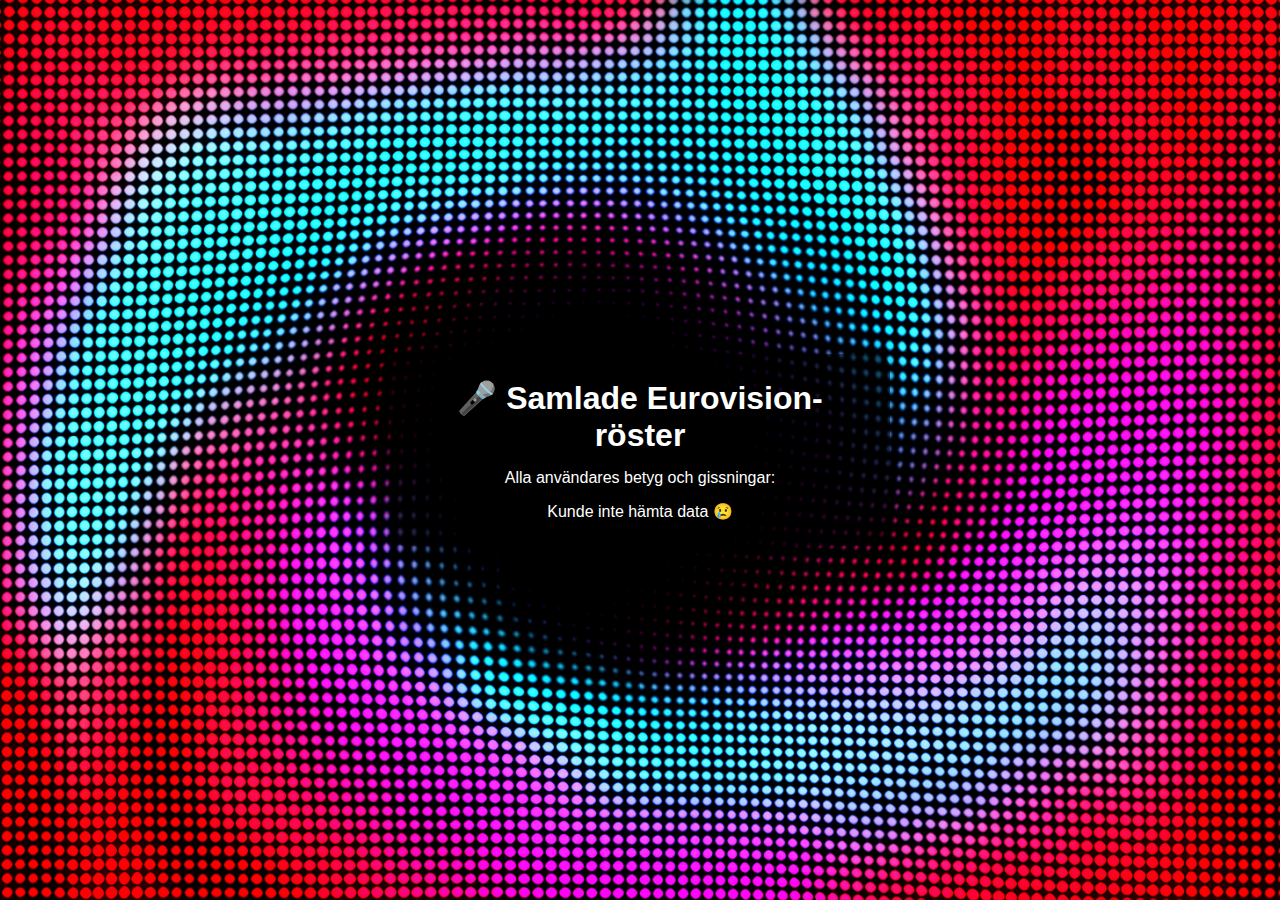
<file: resultat.html>
<!DOCTYPE html>
<html lang="sv">
<head>
  <meta charset="UTF-8" />
  <meta name="viewport" content="width=device-width, initial-scale=1.0"/>
  <title>Eurovision – Resultat</title>
  <link rel="stylesheet" href="style.css" />
</head>
<body>
  <div id="app">
    <h1>🎤 Samlade Eurovision-röster</h1>
    <p>Alla användares betyg och gissningar:</p>
    <div id="results-container">Laddar data från molnet...</div>
  </div>
  <script src="resultat.js"></script>
</body>
</html>
</file>
<file: style.css>
* {
    box-sizing: border-box;
    margin: 0;
    padding: 0;
}

body {
    font-family: Arial, sans-serif;
    background-image: url('bakgrund.png');
    background-size: cover;
    background-position: center center;
    background-repeat: no-repeat;
    background-attachment: fixed;
    min-height: 100vh;
    color: white;
    display: flex;
    justify-content: center;
    align-items: center;
    padding: 20px;
    text-align: center;
}

#app {
    background-color: rgba(0, 0, 0, 0.65);
    padding: 25px;
    border-radius: 15px;
    max-width: 500px;
    width: 100%;
    box-shadow: 0 0 20px rgba(0,0,0,0.4);
}

.logo {
    width: 80%;
    max-width: 200px;
    margin-bottom: 20px;
}

input, button {
    padding: 10px;
    font-size: 16px;
    margin: 10px auto;
    width: 90%;
    max-width: 300px;
    border-radius: 8px;
    border: none;
    display: block;
}

input {
    background-color: #fff;
    color: #000;
}

button {
    background-color: #ff007f;
    color: white;
    font-weight: bold;
    cursor: pointer;
    transition: background-color 0.3s ease;
}

button:hover {
    background-color: #e60073;
}

h1, h2, h3, p {
    margin-bottom: 15px;
}

.hidden {
    display: none;
}

ol {
    text-align: left;
    margin-top: 10px;
    padding-left: 20px;
}

.points-grid {
    display: flex;
    flex-wrap: wrap;
    justify-content: center;
    gap: 5px; /* mindre avstånd mellan knapparna */
    margin: 10px 0;
}

.points-grid button {
    padding: 6px 10px; /* mindre storlek på knappen */
    font-size: 15px;
    font-weight: bold;
    background-color: #222;
    color: white;
    border-radius: 6px;
    border: none;
    cursor: pointer;
}


.points-grid button:hover {
    background-color: #444;
}

.points-grid button.selected {
    background-color: #ff007f;
    box-shadow: 0 0 5px #ff007f;
}
</file>
